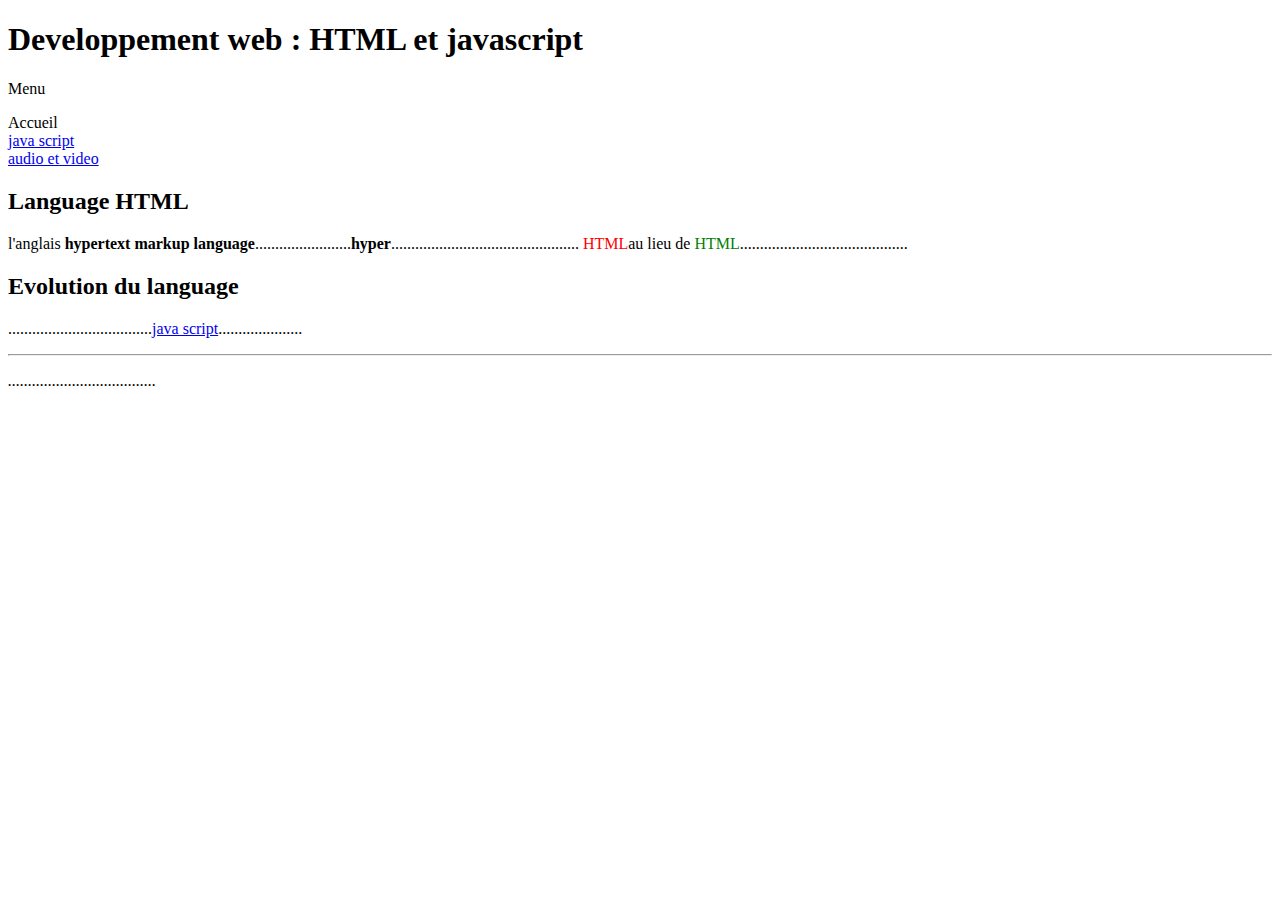
<file: index.html>
<!Doctype html>
<html>

<head>
    <title>TP1</title>
</head>

<body>
    <h1>Developpement web : HTML et javascript</h1>
    <p>Menu</p>
    <lu>
        <li>Accueil</li>
        <li><a href="java_script.html">java script</a></li>
        <li><a href="a_v.html">audio et video</a></li>
    </lu>

    <h2>Language HTML</h2>
    <p>l'anglais <strong>hypertext markup
            language</strong>........................<strong>hyper</strong>...............................................
        <span style="color: red;">
            HTML</span>au lieu de <span style="color: green;">HTML</span>..........................................
    </p>

    <h2>Evolution du language</h2>
    <p>....................................<span><a href="java_script.html">java script</a></span>.....................
    </p>
    <hr>
    <p><i>.....................................</i></p>

</body>

</html>
</file>
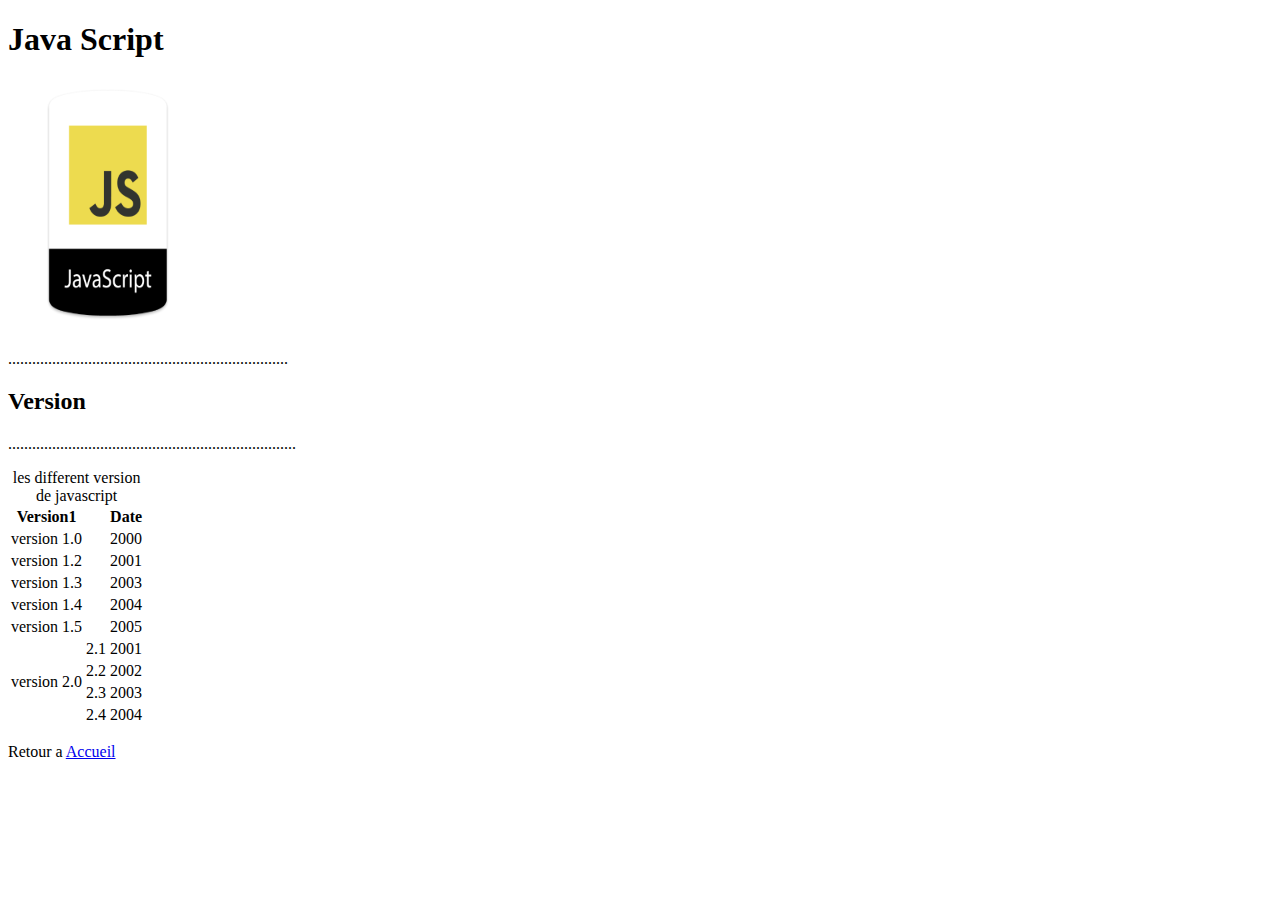
<file: java_script.html>
<!Doctype html>

<head>
    <title>Java script</title>
</head>

<body>
    <h1>Java Script</h1>
    <img src="img/JavaScript.png" alt="java script" width="200" height="250">

    <p>......................................................................</p>

    <h2>Version</h2>
    <p>........................................................................</p>

    <table border-style cellspacing="2"  >
        
        <caption>les different version de javascript</caption>
        <thead >
            <tr>
                <th >Version1</th>
                <th></th>
                <th>Date</th>
            </tr>
        </thead>

        <tbody>
            
            <tr>
                <td colspan="2">
                    version 1.0
                </td>
                <td>2000 </td>
            </tr>
            <tr>
                <td colspan="2">version 1.2 </td>
                <td>2001 </td>
            </tr>
            <tr>
                <td colspan="2">version 1.3 </td>
                <td>2003 </td>
            </tr>
            <tr>
                <td colspan="2">version 1.4 </td>
                <td>2004 </td>
            </tr>
            <tr>
                <td colspan="2">version 1.5 </td>
                <td>2005 </td>
            </tr>

            <tr>
                <td rowspan="4">version 2.0 </td>
                <td>2.1 </td>
                <td>2001 </td>
            </tr>
            <tr>

                <td>2.2 </td>
                <td>2002 </td>
            </tr>
            <tr>
                <td>2.3 </td>
                <td>2003 </td>
            </tr>
            <tr>
                <td>2.4 </td>
                <td>2004 </td>
            </tr>
        </tbody>
    </table>

    <p>Retour a <a href="index.html">Accueil</a></p>
</body>
</file>
